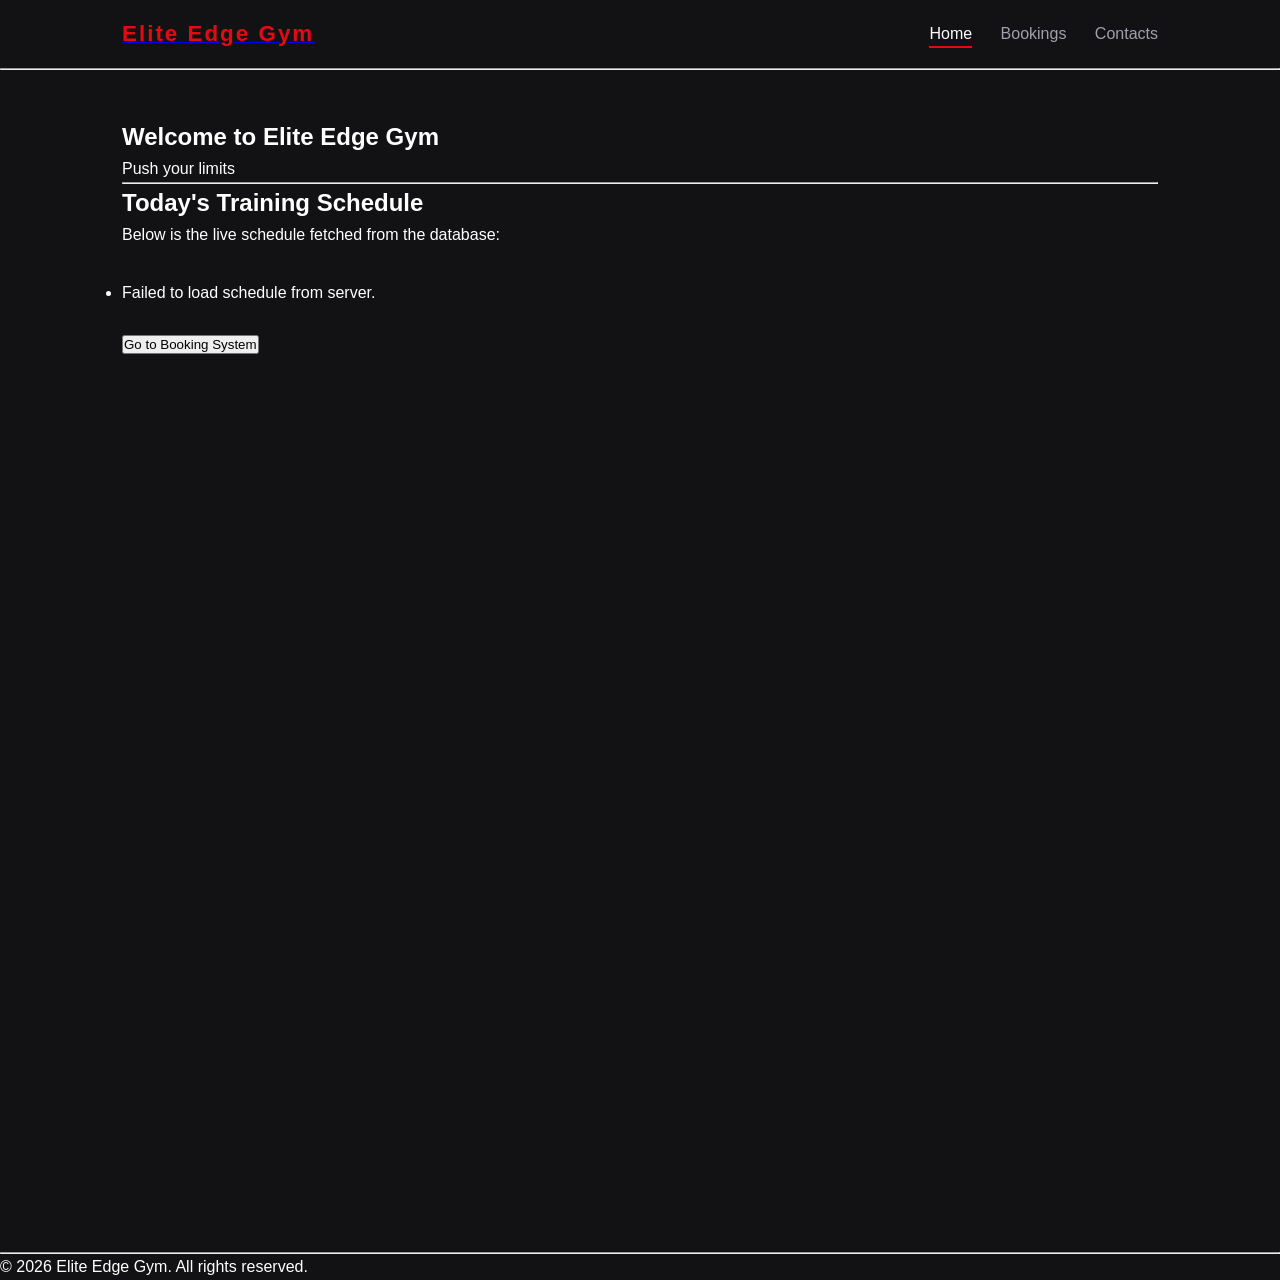
<file: index.html>
<!DOCTYPE html>
<html lang="en">

<head>
    <meta charset="UTF-8">
    <meta name="viewport" content="width=device-width, initial-scale=1.0">
    <title>Elite Edge - Home</title>
    <link rel="icon", href="./Assets/title-icon.png", type="image/x-icon">
    <link rel="stylesheet" href="style.css">
</head>
<body>
    <header class="nav-bar">
        <div class="nav-container">
            <a href="./index.html"><strong class="logo">Elite Edge Gym</strong></a><br>
            <nav>
                <a href="./index.html", class="nav-link active">Home</a>
                <a href="./bookings.html", class="nav-link">Bookings</a>
                <a href="./contact.html", class="nav-link">Contacts</a>
            </nav>
        </div>
    </header><hr>
    <main class="main-content">
        <section id="welcome">
            <h1>Welcome to Elite Edge Gym</h1>
            <p>Push your limits</p>
        </section><hr>
        <section id="schedule-preview">
            <h2>Today's Training Schedule</h2>
            <p>Below is the live schedule fetched from the database:</p>

            <ul id="class-container", class="grid-layout">
                <li>Loading Live Classes...</li>
            </ul><br>

            <a href="./bookings.html">
                <button type="button">Go to Booking System</button>
            </a>
        </section>
    </main>
    <script>
        window.API_BASE_URL = window.API_BASE_URL || "http://127.0.0.1:5000";</script>
    <script src="./script.js"></script><hr>
    <footer>
        <p class="footer-content">&copy; 2026 Elite Edge Gym. All rights reserved.</p>
    </footer>
</body>
</html>
</file>
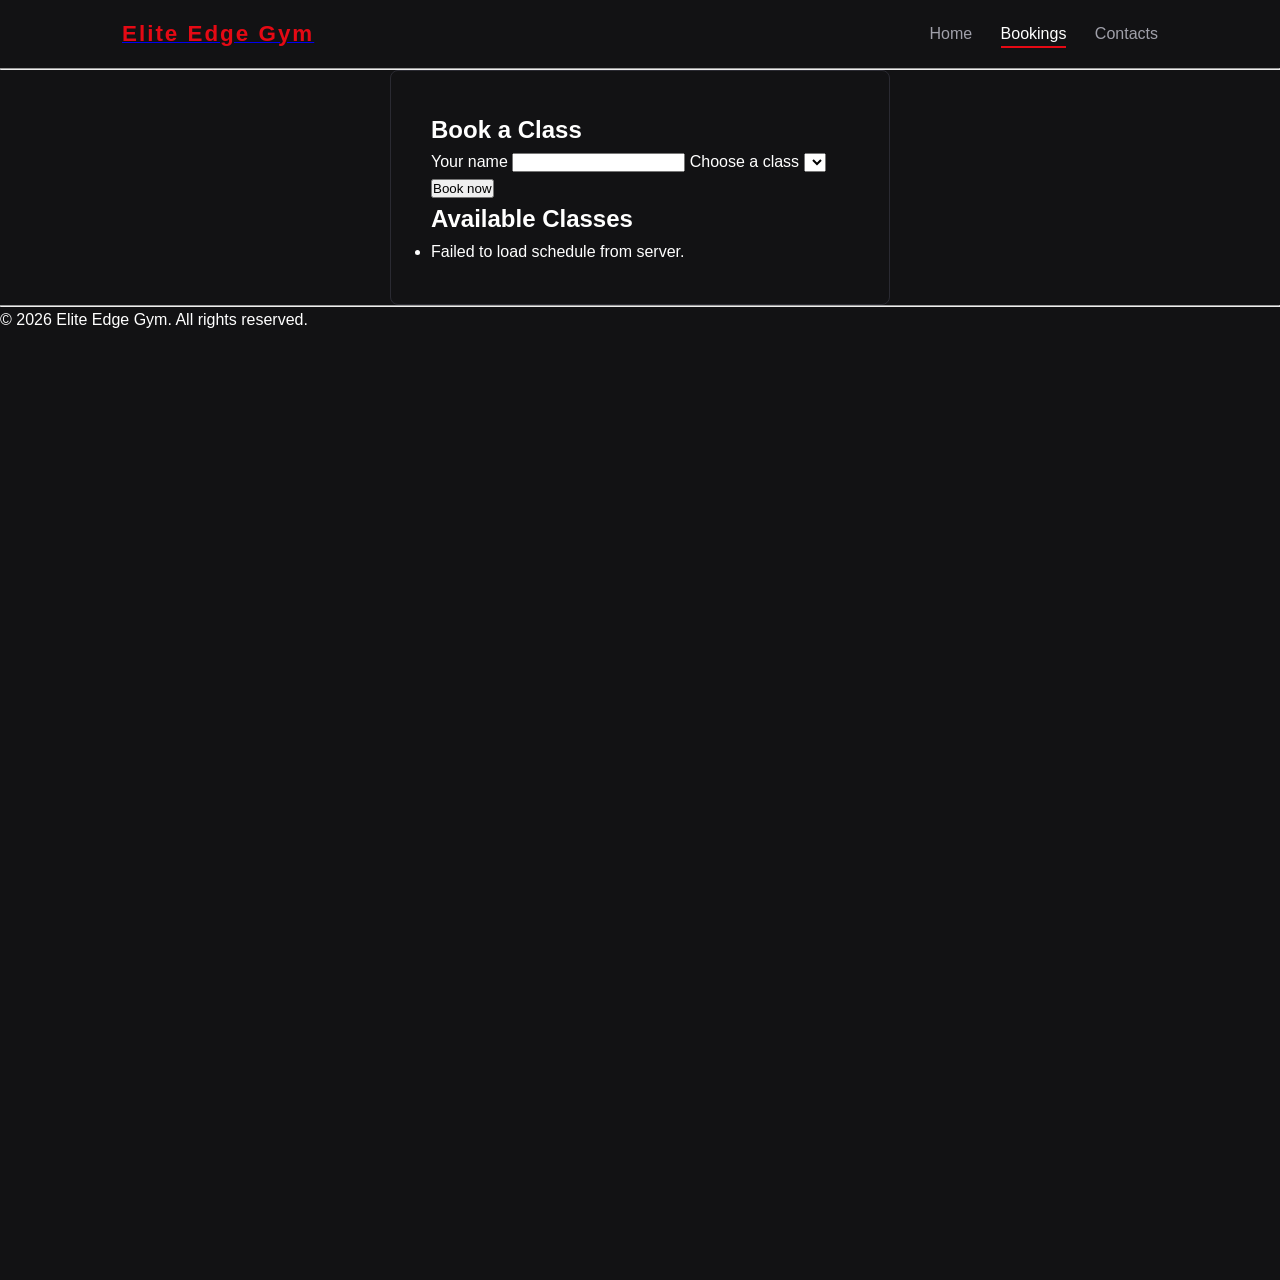
<file: bookings.html>
<!DOCTYPE html>

<html lang="en">

<head>
    <meta charset="UTF-8">
    <meta name="viewport" content="width=device-width, initial-scale=1.0">
    <title>Elite Edge - Bookings</title>
    <link rel="icon", href="./Assets/title-icon.png", type="image/x-icon">
    <link rel="stylesheet" href="style.css">    
</head>
<body>
    <header class="nav-bar">
        <div class="nav-container">
            <a href="./index.html"><strong class="logo">Elite Edge Gym</strong></a><br>
            <nav>
                <a href="./index.html", class="nav-link">Home</a>
                <a href="./bookings.html", class="nav-link active">Bookings</a>
                <a href="./contact.html", class="nav-link">Contacts</a>
            </nav>
        </div>
    </header><hr>
    <main>
        <section class="form-wrapper">
            <h1>Book a Class</h1>
            <form id="booking-form">
                <label for="username">Your name</label>
                <input id="username" name="username" type="text" required>

                <label for="class-select">Choose a class</label>
                <select id="class-select" name="class_id" required></select>

                <button type="submit">Book now</button>
                <p id="feedback-banner" aria-live="polite"></p>
            </form>

            <h2>Available Classes</h2>
            <ul id="class-container">
                <li>Loading classes...</li>
            </ul>
        </section>
    </main>

    <script>window.API_BASE_URL = window.API_BASE_URL || "http://127.0.0.1:5000";</script>
    <script src="./script.js"></script><hr>
    
    <footer>
        <p>&copy; 2026 Elite Edge Gym. All rights reserved.</p>
    </footer>


</body>


</html>
</file>
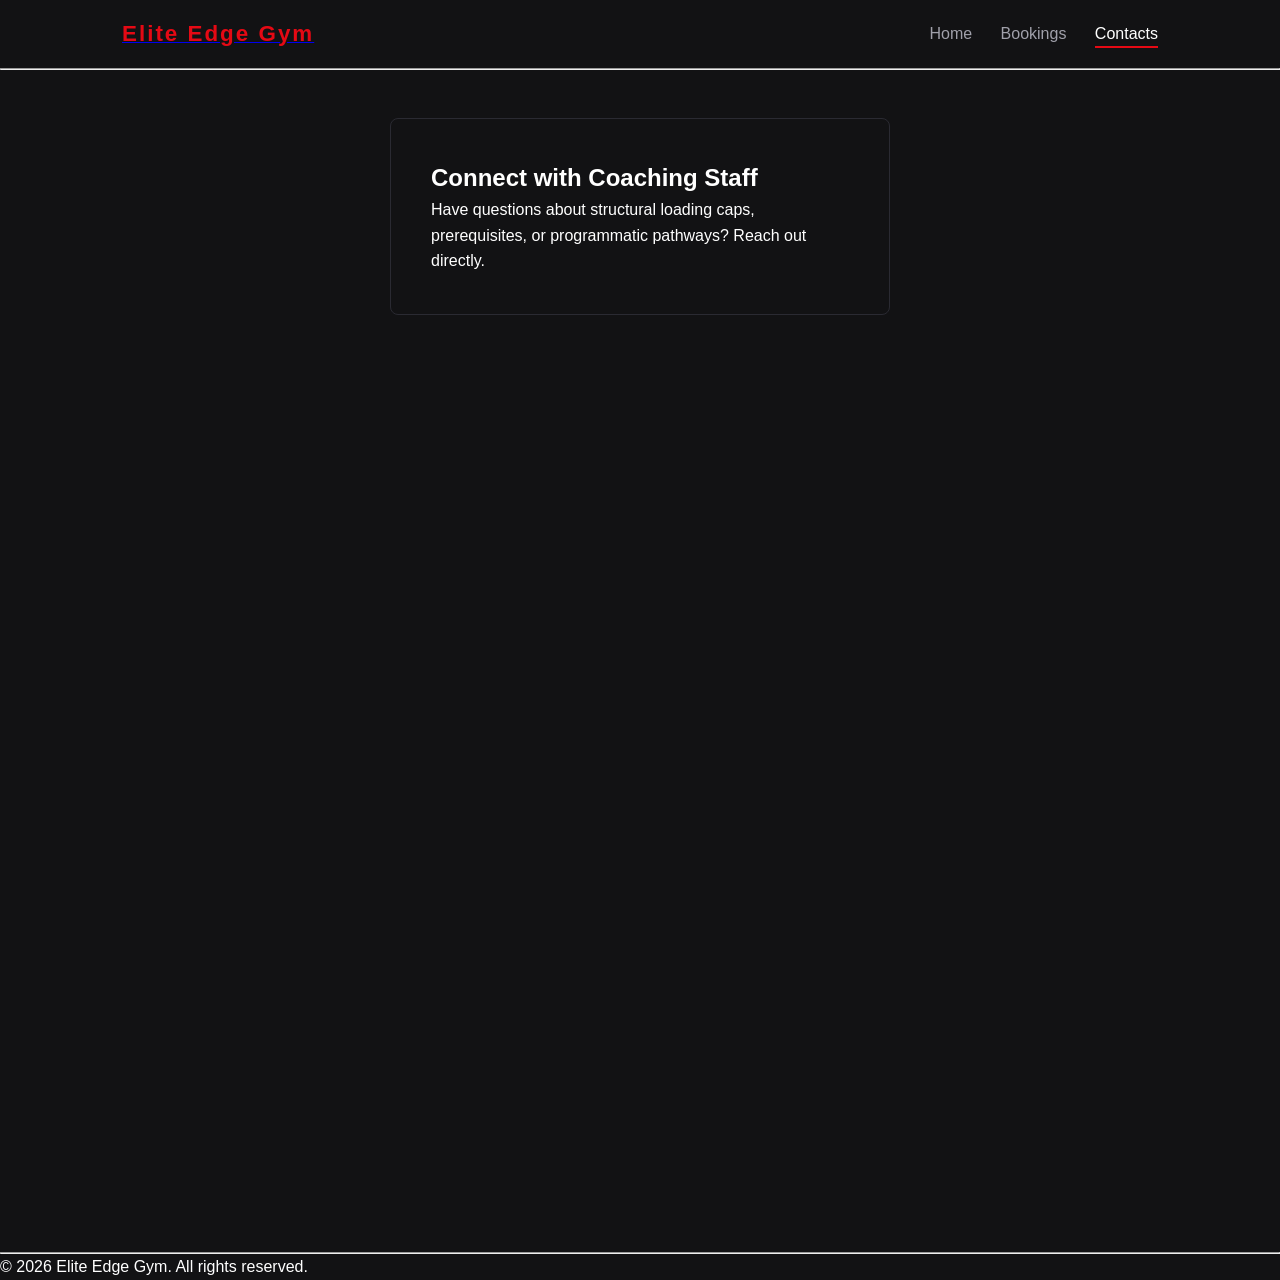
<file: contact.html>
<!DOCTYPE html>
<html lang="en">
<head>
    <meta charset="UTF-8">
    <meta name="viewport" content="width=device-width, initial-scale=1.0">
    <title>Contact Training Staff | Elite Edge Gym</title>
    <link rel="stylesheet" href="./style.css">
    <link rel="icon", href="./Assets/title-icon.png", type="image/x-icon">
</head>
<body>
    <header class="nav-bar">
        <div class="nav-container">
            <a href="./index.html"><strong class="logo">Elite Edge Gym</strong></a><br>
            <nav>
                <a href="./index.html", class="nav-link">Home</a>
                <a href="./bookings.html", class="nav-link">Bookings</a>
                <a href="./contact.html", class="nav-link active">Contacts</a>
            </nav>
        </div>
    </header><hr>
    <main class="main-content">
        <section class="contact-box">
            <h1>Connect with Coaching Staff</h1>
            <p>Have questions about structural loading caps, prerequisites, or programmatic pathways? Reach out directly.</p> 
        </section>

    </main>

    <script>window.API_BASE_URL = window.API_BASE_URL || "http://127.0.0.1:5000";</script>
    <script src="./script.js"></script><hr>

    <footer class="footer">
        <p>&copy; 2026 Elite Edge Gym. All rights reserved.</p>
    </footer>
</body>
</html>
</file>
<file: style.css>
:root {
    --bg-dark: #121214;
    --accent-red: #e50914;
    --text-primary: #ffffff;
    --text-muted: #a0a0aa;
    --border-color: #2a2a32;
    --font-family: 'Segoe UI', Tahoma, Geneva, Verdana, sans-serif;
}

* {
    margin: 0;
    padding: 0;
    box-sizing: border-box;
}

body {
    background-color: var(--bg-dark);
    color: var(--text-primary);
    font-family: var(--font-family);
    line-height: 1.6;
    display: flex;
    flex-direction: column;
    min-height: 100vi;
}

.navbar {
    background-color: #09090b;
    border-bottom: 1px solid var(--border-color);
    position: sticky;
    top: 0;
    z-index: 100;
}

.nav-container {
    max-width: 1100px;
    margin: 0 auto;
    padding: 1rem 2rem;
    display: flex;
    justify-content: space-between;
    align-items: center;
}

.logo {
    font-weight: 800;
    letter-spacing: 2px;
    color: var(--accent-red);
    font-size: 1.4rem;
}

.nav-link {
    color: var(--text-muted);
    text-decoration: none;
    margin-left: 1.5rem;
    font-weight: 500;
    transition: color 0.2s ease;
}

.nav-link:hover, .nav-link.active {
    color: var(--text-primary);
    border-bottom: 2px solid var(--accent-red);
    padding-bottom: 0.25rem;
}

.main-content {
    flex: 1;
    max-width: 1100px;
    width: 100%;
    margin: 0 auto;
    padding: 3rem 2rem;
}

.grid-layout {
    display: grid;
    grid-template-columns: repeat(auto-fit, minmax(300px, 1fr));
    gap: 2rem;
    margin-top: 2rem;
}

.form-wrapper, .contact-box {
    max-width: 500px;
    margin: 0 auto;
    background-color: var(--card-bg);
    border: 1px solid var(--border-color);
    padding: 2.5rem;
    border-radius: 8px;
}




@media (max-width: 600px) {
    .nav-container { flex-direction: column; gap: 1rem; text-align: center; }
    .nav-link { margin: 0 0.75rem; }
    .hero h1 { font-size: 2rem; }
    .form-wrapper, .contact-box { padding: 1.5rem;}

}
</file>
